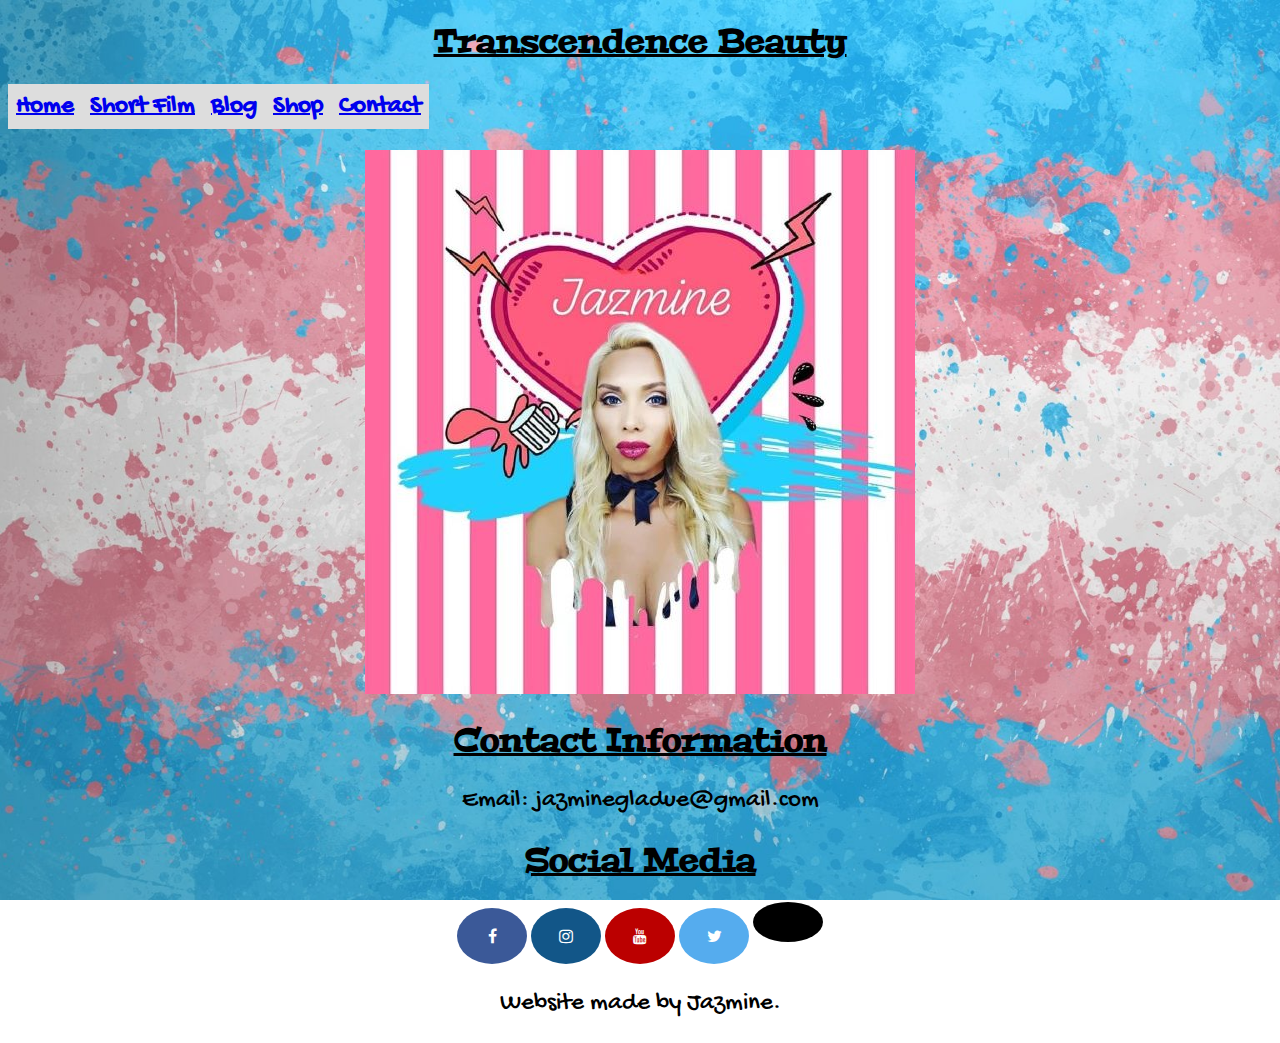
<file: contact.html>
<!DOCTYPE html>
<html lang= en >
<head>
	<meta charset="utf-8">
	<title>Transcendence Beauty</title>
  <link rel="preconnect" href="https://fonts.gstatic.com">
<link href="https://fonts.googleapis.com/css2?family=Peralta&display=swap" rel="stylesheet">
	<link rel="stylesheet" href="style.css">
  <link rel="preconnect" href="https://fonts.gstatic.com">
  <link href="https://fonts.googleapis.com/css2?family=Gochi+Hand&display=swap" rel="stylesheet">
</head>
<header>
<h1>Transcendence Beauty</h1>
<h1> <nav id="main-navigation">
<ul id="menu-main-menu" class="">
<li id="menu-item-7" class="menu-item menu-item-type-post_type menu-item-object-page menu-item-home current-menu-item page_item page-item-4 current_page_item menu-item-7"><a href="index.html" aria-current="page">Home</a></li>
<li id="menu-item-7" class="menu-item menu-item-type-post_type menu-item-object-page menu-item-home current-menu-item page_item page-item-4 current_page_item menu-item-7"><a href="shortfilm.html" aria-current="page">Short Film</a></li>
<li id="menu-item-862" class="menu-item menu-item-type-post_type menu-item-object-page menu-item-862"><a href="blog.html">Blog</a></li>
<li id="menu-item-14" class="menu-item menu-item-type-post_type menu-item-object-page menu-item-14"><a href="shop.html">Shop</a></li>
<li id="menu-item-544" class="contact menu-item menu-item-type-custom menu-item-object-custom menu-item-544"><a href="contact.html">Contact</a></li>
</ul>
</nav></h1>

</header>
<body>
  <div><img src="images/jazminepink.jpg"
    alt="Photo of pink">
  </div>
  <section>
  <h1>Contact Information</h1>
  <p class="same">Email: jazminegladue@gmail.com</p>
  </section>
<section>
<!-- Add icon library -->
<link rel="stylesheet" href="https://cdnjs.cloudflare.com/ajax/libs/font-awesome/4.7.0/css/font-awesome.min.css">
<!-- Add font awesome icons -->
<h1>Social Media</h1>
<a href="https://www.facebook.com/jaz.gladeau/" class="fa fa-facebook"></a>
<a href="https://www.instagram.com/transcendenc3beauty/" class="fa fa-instagram"></a>
<a href="https://www.youtube.com/channel/UC9Dh0Ahj4IsVkXlD1aQqyGw" class="fa fa-youtube"></a>
<a href="https://twitter.com/TransBeautyS" class="fa fa-twitter"></a>
<a href="https://www.tiktok.com/@jazminasmith?lang=en" class="fa fa-tiktok"></a>
</section>
<footer>
  <p>Website made by Jazmine.</p>
</footer>
</body>
</html>
</file>
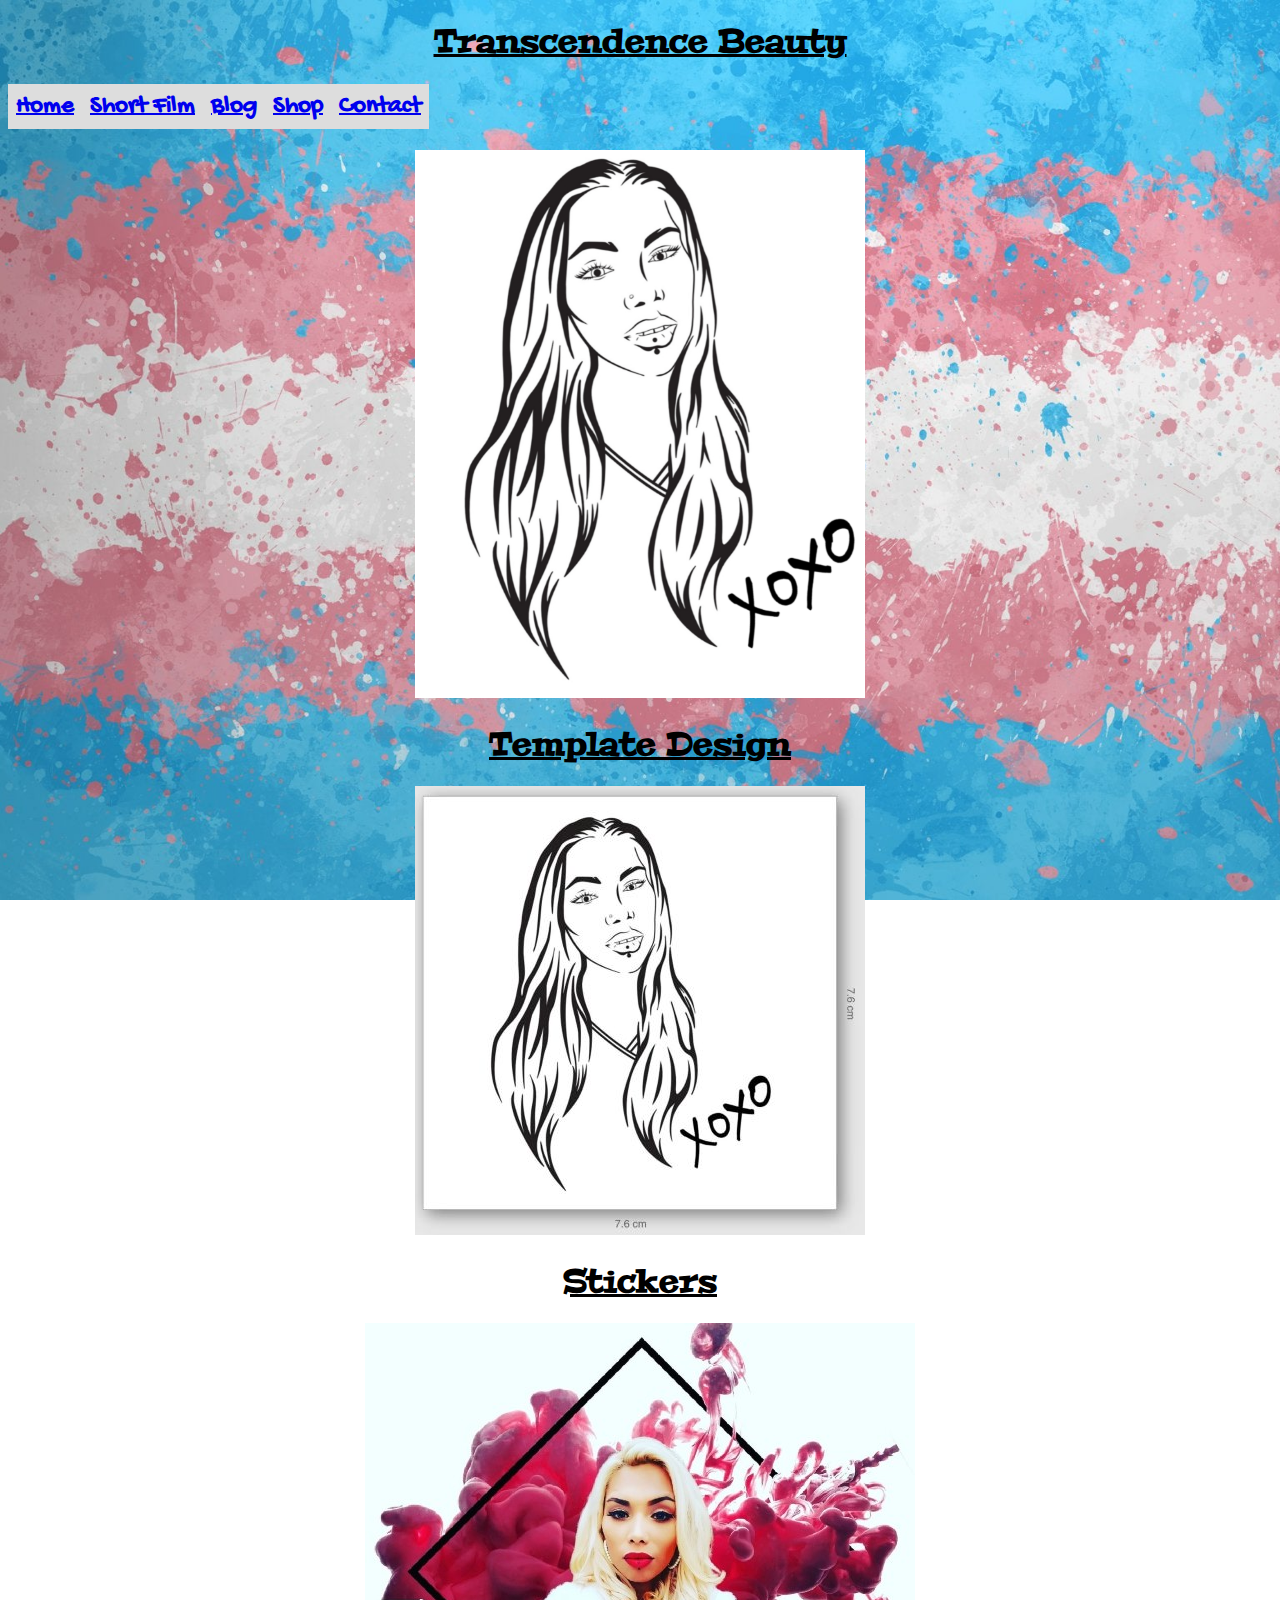
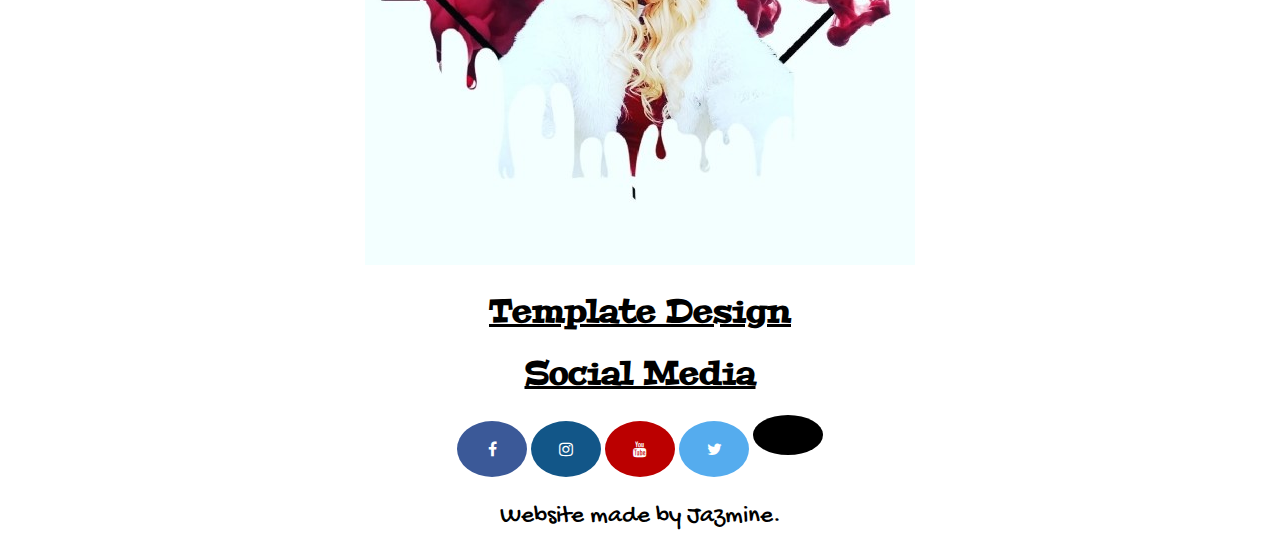
<file: shop.html>
<!DOCTYPE html>
<html lang= en >
<head>
<meta charset="utf-8">
<title>Transcendence Beauty</title>
<link rel="preconnect" href="https://fonts.gstatic.com">
<link href="https://fonts.googleapis.com/css2?family=Peralta&display=swap" rel="stylesheet">
<link rel="stylesheet" href="style.css">
<link rel="preconnect" href="https://fonts.gstatic.com">
<link href="https://fonts.googleapis.com/css2?family=Gochi+Hand&display=swap" rel="stylesheet">
<link rel="stylesheet" href="style.css">
<link rel="preconnect" href="https://fonts.gstatic.com">
<link href="https://fonts.googleapis.com/css2?family=Peralta&display=swap" rel="stylesheet">
</head>
<body>
<header>
<h1>Transcendence Beauty</h1>
<h1> <nav id="main-navigation">
<ul id="menu-main-menu" class="">
<li id="menu-item-7" class="menu-item menu-item-type-post_type menu-item-object-page menu-item-home current-menu-item page_item page-item-4 current_page_item menu-item-7"><a href="index.html" aria-current="page">Home</a></li>
<li id="menu-item-7" class="menu-item menu-item-type-post_type menu-item-object-page menu-item-home current-menu-item page_item page-item-4 current_page_item menu-item-7"><a href="shortfilm.html" aria-current="page">Short Film</a></li>
<li id="menu-item-862" class="menu-item menu-item-type-post_type menu-item-object-page menu-item-862"><a href="blog.html">Blog</a></li>
<li id="menu-item-14" class="menu-item menu-item-type-post_type menu-item-object-page menu-item-14"><a href="shop.html">Shop</a></li>
<li id="menu-item-544" class="contact menu-item menu-item-type-custom menu-item-object-custom menu-item-544"><a href="contact.html">Contact</a></li>
</ul>
</nav></h1>

</header>
<body>
<div><img src="images/jazminedrawing1.png"
    alt="Photo of drawing">
<h1>Template Design</h1>
</div>
<div>
<img src="images/sticker.jpg"
    alt="Photo of sticker">
<h1>Stickers</h1>
  </div>
<div><img src="images/graphicdesign12.jpg"
      alt="Photo of graphics">
<h1>Template Design</h1>
</div>

<section>
<!-- Add icon library -->
<link rel="stylesheet" href="https://cdnjs.cloudflare.com/ajax/libs/font-awesome/4.7.0/css/font-awesome.min.css">

<!-- Add font awesome icons -->
<h1>Social Media</h1>
<a href="https://www.facebook.com/jaz.gladeau/" class="fa fa-facebook"></a>
<a href="https://www.instagram.com/transcendenc3beauty/" class="fa fa-instagram"></a>
<a href="https://www.youtube.com/channel/UC9Dh0Ahj4IsVkXlD1aQqyGw" class="fa fa-youtube"></a>
<a href="https://twitter.com/TransBeautyS" class="fa fa-twitter"></a>
<a href="https://www.tiktok.com/@jazminasmith?lang=en" class="fa fa-tiktok"></a>
</section>
<footer>
  <p>Website made by Jazmine.</p>
</footer>
</body>
</html>
</file>
<file: style.css>
*{
  text-align:center;
}
 body {
   background-image: url('transbackground5.jpg');
   background-repeat: no-repeat;
   background-attachment: fixed;
   background-size: cover;
 }
h1 {color: black;}
p {color:black}
h1 {font-family: 'Peralta', cursive;}
h1{text-decoration:underline;}
.same{font-family:'Gochi Hand', cursive;
Font-size:25px;}
p{font-family:'Gochi Hand',cursive; Font-size:25px;}
.topnav {
  position: relative;
  overflow: hidden;
  background-color: #3333;
}
.topnav a {
  float: left;
  color: #f2f2f2;
  text-align: center;
  padding: 14px 16px;
  text-decoration: none;
  font-size: 17px;
}

.topnav a:hover {
  background-color: #ddd;
  color: black;
}
ul{
text-align:center;
list-style-type:none;
margin:0;
padding:0;
overflow:hidden;
}
li{font-family:'Gochi Hand', cursive;
Font-size:25px;
float:left;
}
li a {
  display: block;
  padding: 8px;
  background-color: #dddddd;
}
.main-header nav {
 margin-left:auto;
 margin-right:auto;
 max-width:2000px;
 width:90%;
 font-size:1.5rem;
 line-height:1;
 padding:5rem 0 5rem;
 letter-spacing:-0.025rem;
 list-style-type:none;
}
.main-header nav ul {
 font-family:'Spicer Sans Regular', sans-serif;
 font-weight:normal;
 font-style:normal;
 margin:0;
 padding:0;
 list-style-type:none;
 -webkit-box-pack:center;
 -ms-flex-pack:center;
 -webkit-justify-content:center;
 -moz-justify-content:center;
 justify-content:center;
 display:-webkit-box;
 display:-webkit-flex;
 display:-moz-flex;
 display:-ms-flexbox;
 display:flex;
 -webkit-box-direction:normal;
 -webkit-box-orient:horizontal;
 -webkit-flex-direction:row;
 -moz-flex-direction:row;
 -ms-flex-direction:row;
 flex-direction:row;
 -moz-transform:translateZ(0);
 -webkit-transform:translateZ(0);
 transform:translateZ(0);
 margin:0 auto;
}
.main-header nav ul li {
 margin:0;
 padding:0;
 display:inline;
 list-style-type:none;
}
.main-header nav ul a {
 color: white;
 cursor:pointer;
 width:100%;
 height:100%;
 display:block;
 -webkit-transform-origin:center center;
 -moz-transform-origin:center center;
 -ms-transform-origin:center center;
 -o-transform-origin:center center;
 transform-origin:center center;
 padding:0;
list-style-type:none;
}
.main-header nav ul a:hover {
 border-color: white;
 color: white;
}
.main-header nav ul a:hover u {
 text-decoration-color: white;
 -webkit-text-decoration-color: white;
 text-decoration:underline;
}
.main-header nav ul a u {
 text-decoration:none;
}
.main-header nav ul li {
 padding:0 2rem;
}
.main-header nav ul li.current_page_item a {
 position:relative;
 color:white;
}
.main-header nav ul li.current_page_item a u {
 text-decoration-color: white;
 -webkit-text-decoration-color: white;
 text-decoration:underline;
}
/* Style all font awesome icons */
.fa {
  padding: 20px;
  font-size: 30px;
  width: 30px;
  text-align: center;
  text-decoration: none;
  border-radius: 50%;
}
.fa-stack {
  display: inline-block;
  height: 2em;
  line-height: 2em;
    position: relative;
    vertical-align: middle;
    width: 2.5em;
}
.fa-lg {
font-size: 1.33333em;
line-height: .75em;
}
.fab {
font-family: "Font Awesome 5 Brands";
}
.fa-inverse {
color: #fff;
}
.fa-stack-1x {
line-height: inherit;
}
fa, .fas {
    font-weight: 900;
}
.fa, .far, .fas {
    font-family: "Font Awesome 5 Free";
}
.fa-stack-2x {
    font-size: 2em;
}
.fa-stack-1x, .fa-stack-2x {
    left: 0;
    position: absolute;
    text-align: center;
    width: 100%;
}
/* Add a hover effect if you want */
.fa:hover {
  opacity: 0.7;
}
/* Set a specific color for each brand */
.fa-facebook {
  background: #3B5998;
  color: white;
}
.fa-instagram {
  background: #125688;
  color: white;
}
.fa-youtube {
  background: #bb0000;
  color: white;
  }
  .fa-twitter {
    background: #55ACEE;
    color: white;
  }
.fa-tiktok {
  background: #000000;
   color: white;
}
</file>
